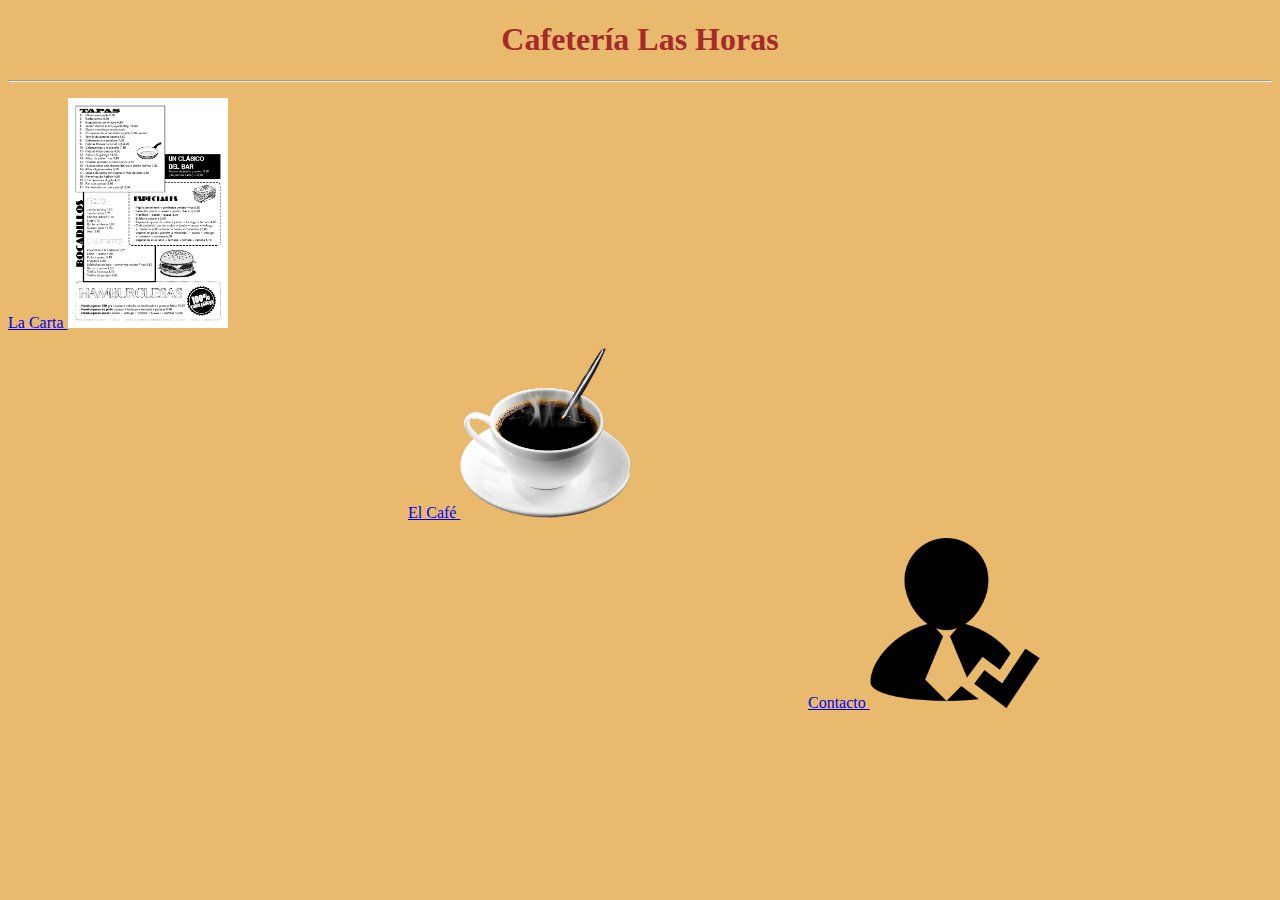
<file: Prac4/WebContent/index.html>
<!DOCTYPE html>
<html>
<head>
<meta charset="UTF-8">
<title>Café Las Horas_2</title>
<link rel="stylesheet" href="style.css">
</head>
<body>
	<h1 id="encabezado">Cafetería Las Horas</h1>
	<hr></hr>
	
	<p class="parrafo1"><a href="lacarta.html" >La Carta <img src="img/carta.png" alt="la carta" width="160px" height="230px"></img></a></p>
	<p class="parrafo2"><a href="elcafe.html">El Café <img src="img/cafe.png" alt="café" width="170px" height="170px"></img></a></p>
	<p class="parrafo3"><a href="contacto.html">Contacto <img src="img/contacto.png" alt="contacto" width="170px" height="170px"></img></a></p>
</body>
</html>
</file>
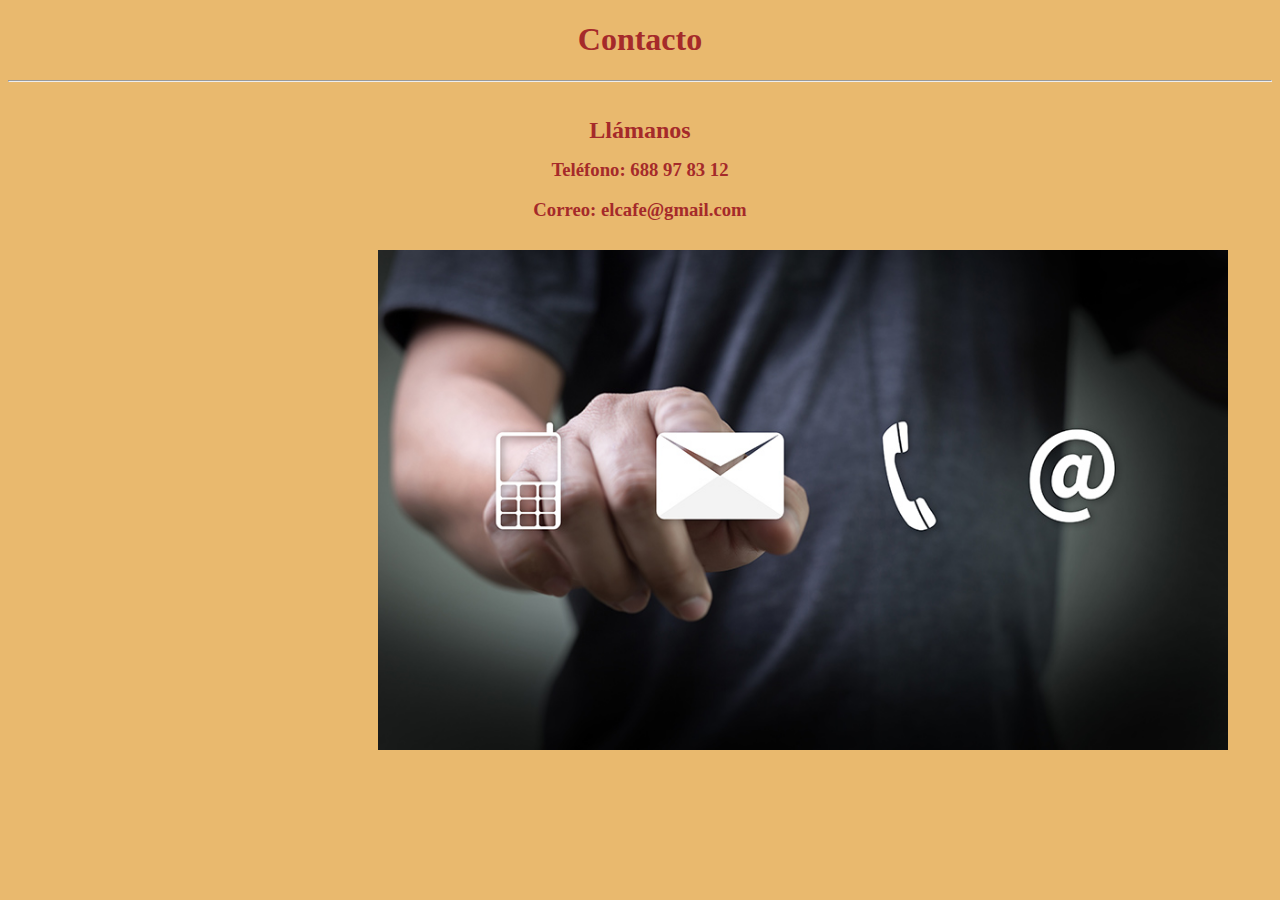
<file: Prac4/WebContent/contacto.html>
<!DOCTYPE html>
<html>
<head>
<meta charset="UTF-8">
<link rel="stylesheet" href="style.css">
<title>Contacto</title>
</head>
<body>
<h1 id="encabezado4">Contacto</h1>

<hr></hr>

<h2 id="encabezadoh2">Llámanos</h2>
<h3 id="encabezadoh3">Teléfono: 688 97 83 12</h3>
<h3 id="encabezadoh32">Correo: elcafe@gmail.com</h3>
<img id="img2" src="img/contacto.jpeg" alt="contacto" height="500px" width="850px">
</body>
</html>
</file>
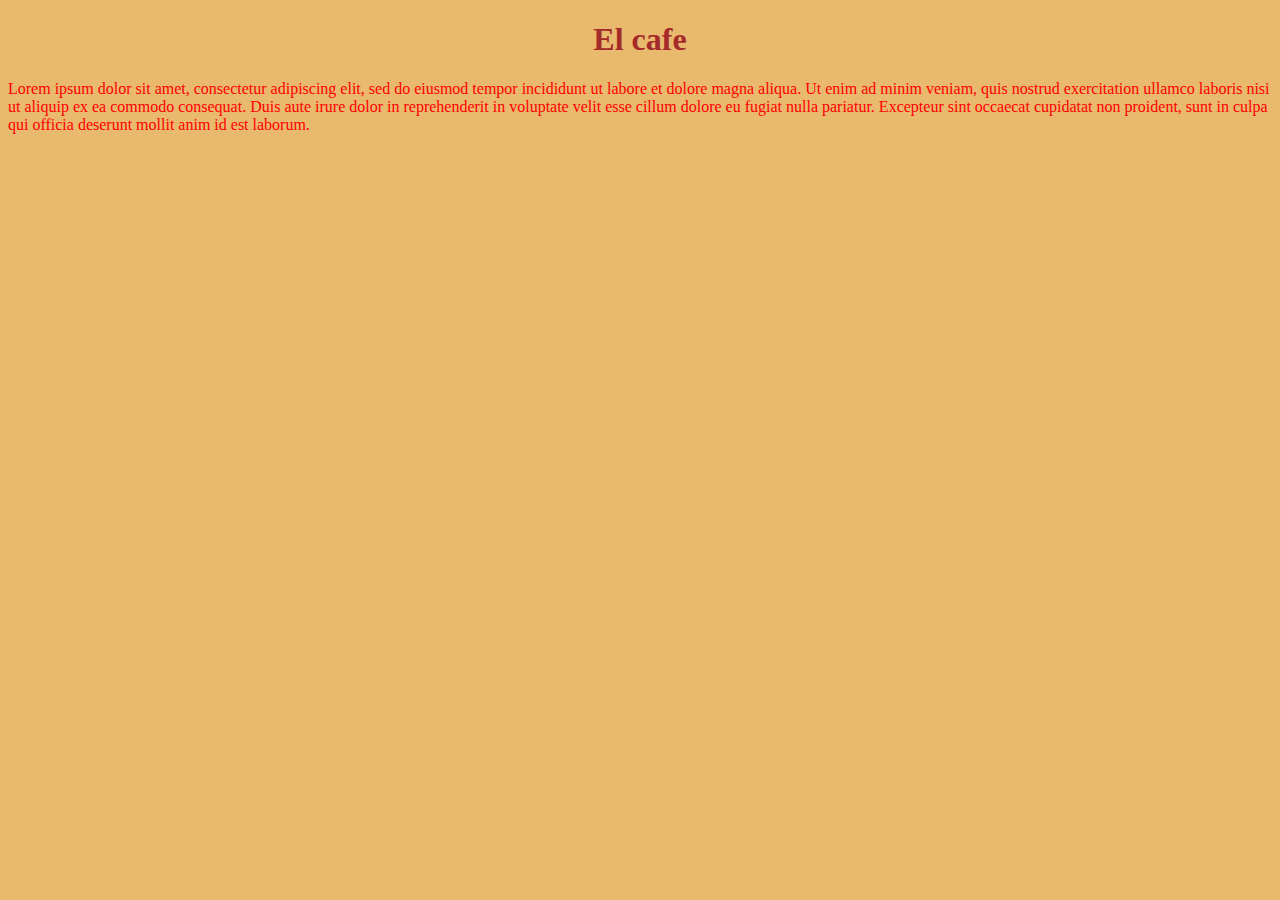
<file: Prac4/WebContent/elcafe.html>
<!DOCTYPE html>
<html>
<head>
<meta charset="UTF-8">
<link rel="stylesheet" href="style.css">
<title>El Café</title>
</head>
<body>
<h1 id="encabezado3">El cafe</h1>
<p class="parrafos">Lorem ipsum dolor sit amet, consectetur adipiscing elit, sed do eiusmod tempor incididunt ut labore et dolore magna aliqua. Ut enim ad minim veniam, quis nostrud exercitation ullamco laboris nisi ut aliquip ex ea commodo consequat. Duis aute irure dolor in reprehenderit in voluptate velit esse cillum dolore eu fugiat nulla pariatur. Excepteur sint occaecat cupidatat non proident, sunt in culpa qui officia deserunt mollit anim id est laborum.</p>
</body>
</html>
</file>
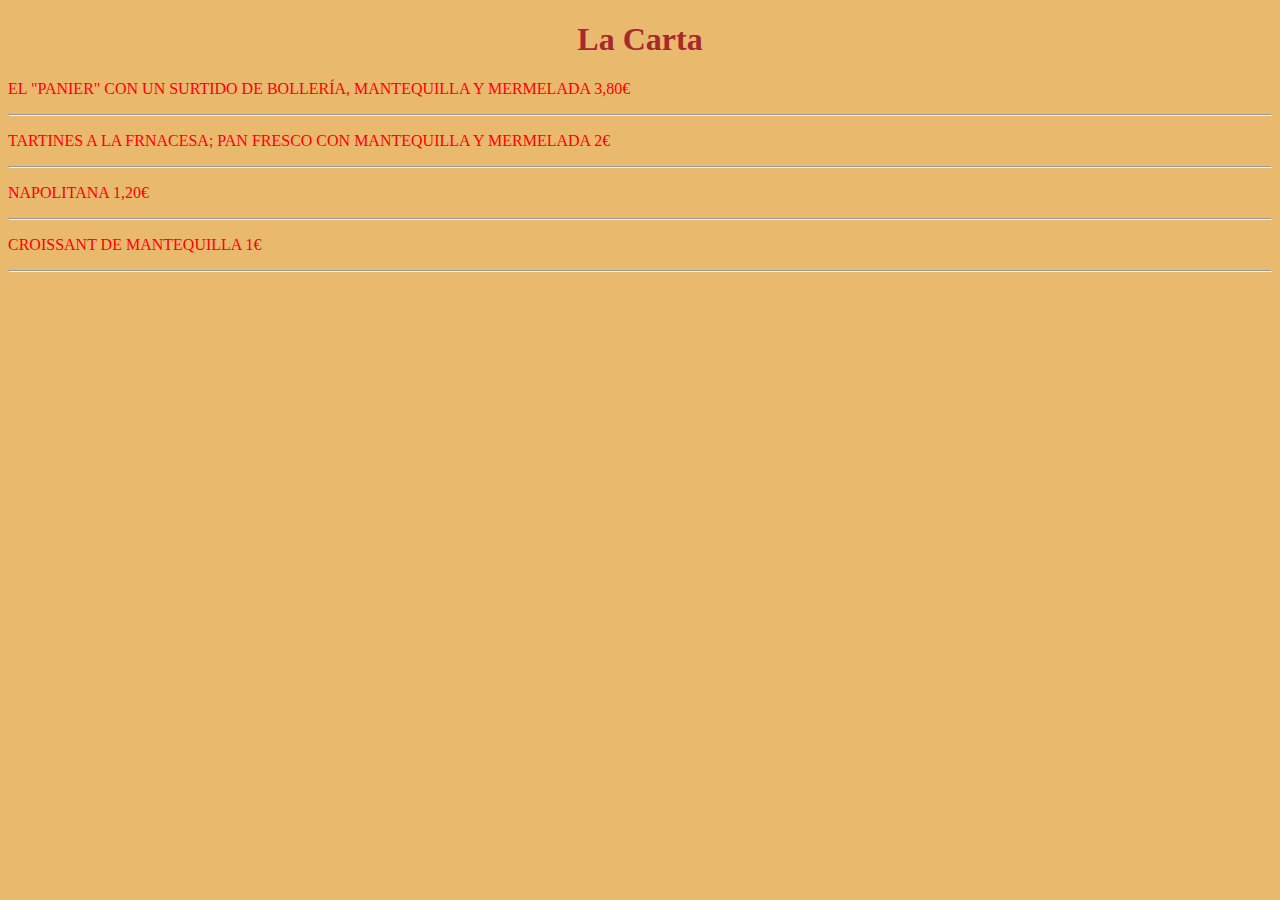
<file: Prac4/WebContent/lacarta.html>
<!DOCTYPE html>
<html>
<head>
<meta charset="UTF-8">
<title>La Carta</title>
<link rel="stylesheet" href="style.css">
</head>
<body>
<h1 id="encabezado2">La Carta</h1>

<p class="parrafos">EL "PANIER" CON UN SURTIDO DE BOLLERÍA, MANTEQUILLA Y MERMELADA 3,80€</p>
<hr></hr>
<p class="parrafos">TARTINES A LA FRNACESA; PAN FRESCO CON MANTEQUILLA Y MERMELADA 2€</p>
<hr></hr>
<p class="parrafos">NAPOLITANA 1,20€</p>
<hr></hr>
<p class="parrafos">CROISSANT DE MANTEQUILLA 1€</p>
<hr></hr>
</body>
</html>
</file>
<file: Prac4/WebContent/style.css>
@charset "UTF-8";
body{background-color:#e9b96e;}
#encabezado{color:brown; text-align:center}
.parrafo2{position: relative; left: 400px;}
.parrafo3{position: relative; left: 800px;}
.parrafos{color:red}
#encabezado2 {color:brown; text-align:center}
#encabezado3 {color:brown; text-align:center}
#encabezado4 {color:brown; text-align:center}
#encabezadoh2{color:brown; text-align:center; position: relative; top: 15px;}
#encabezadoh3{color:brown; text-align:center; position: relative; top: 10px;}
#encabezadoh32{color:brown; text-align:center; position: relative; top: 10px;}
#img2{position: relative; top: 20px; left: 370px;}
</file>
